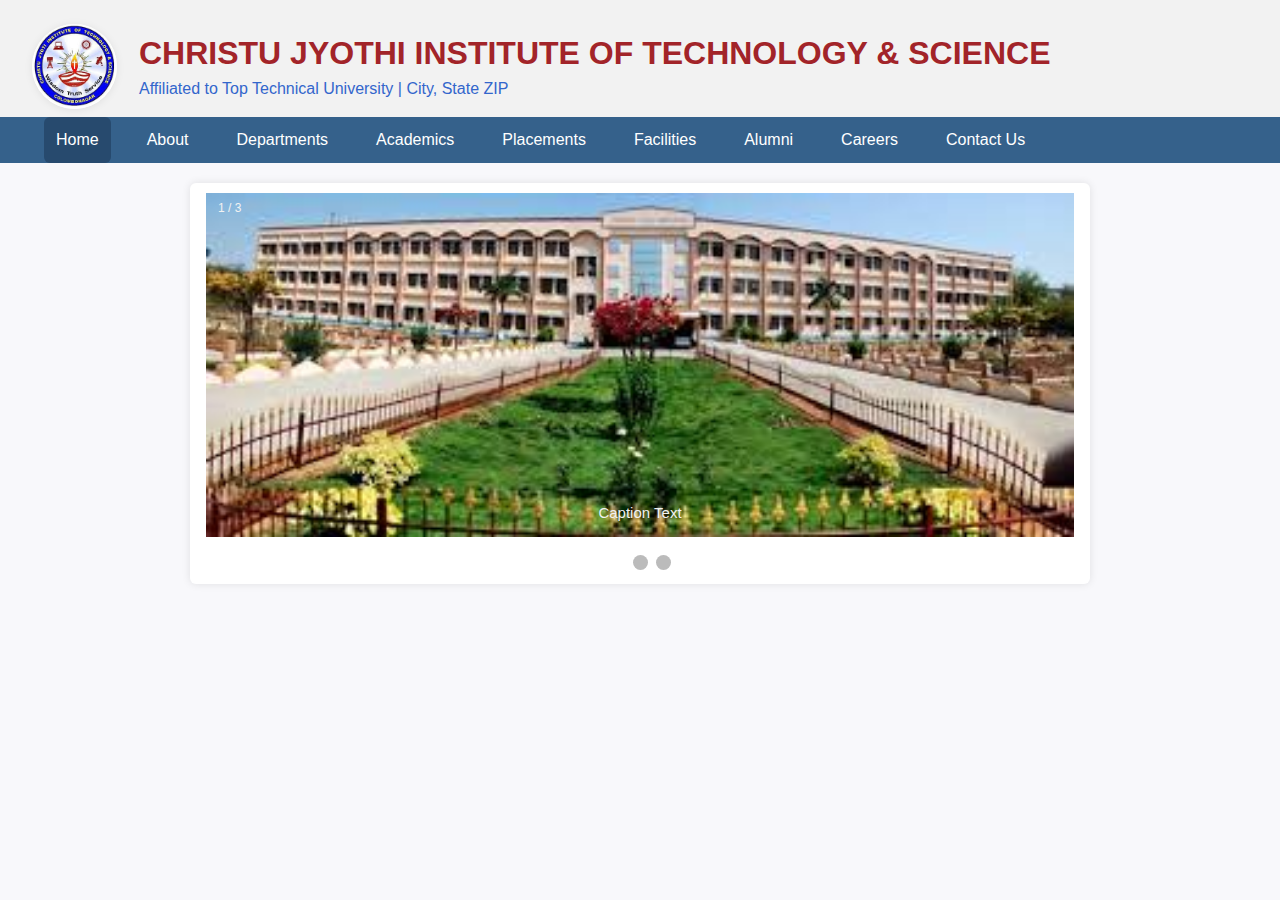
<file: index.html>
<!DOCTYPE html>
<html lang="en">
<head>
    <meta charset="UTF-8" />
    <meta name="viewport" content="width=device-width, initial-scale=1" />
    <title>Christu Jyothi Institute of Technology & Science</title>
    <link rel="stylesheet" href="clg.css" />
</head>
<body>
    <!-- Logo and Header -->
    <div class="header-container">
        <div class="logo-section">
            <img src="cjits logo.jpeg" alt="College Logo" class="college-logo" />
            <div class="college-name">
                <h1>CHRISTU JYOTHI INSTITUTE OF TECHNOLOGY & SCIENCE</h1>
                <p class="affiliation">Affiliated to Top Technical University | City, State ZIP</p>
            </div>
        </div>
    </div>

    <!-- Navigation Bar -->
    <nav class="navbar">
        <ul>
            <li><a href="#" class="nav-link active" onclick="showContent('home', this)">Home</a></li>
            <li><a href="#" class="nav-link" onclick="showContent('about', this)">About</a></li>
            <li><a href="#" class="nav-link" onclick="showContent('departments', this)">Departments</a></li>
            <li><a href="#" class="nav-link" onclick="showContent('academics', this)">Academics</a></li>
            <li><a href="#" class="nav-link" onclick="showContent('placements', this)">Placements</a></li>
            <li><a href="#" class="nav-link" onclick="showContent('facilities', this)">Facilities</a></li>
            <li><a href="#" class="nav-link" onclick="showContent('alumni', this)">Alumni</a></li>
            <li><a href="#" class="nav-link" onclick="showContent('careers', this)">Careers</a></li>
            <li><a href="#" class="nav-link" onclick="showContent('contact', this)">Contact Us</a></li>
        </ul>
    </nav>

    <!-- Content Sections -->
    <div id="content">
        <div id="home" class="content-section active">
            
            <!DOCTYPE html>
<html>
<head>
<meta name="viewport" content="width=device-width, initial-scale=1">
<style>
* {box-sizing: border-box;}
body {font-family: Verdana, sans-serif;}
.mySlides {display: none;}
img {vertical-align: middle;}

/* Slideshow container */
.slideshow-container {
  max-width: 1000px;
  position: relative;
  margin: auto;
}

/* Caption text */
.text {
  color: #f2f2f2;
  font-size: 15px;
  padding: 8px 12px;
  position: absolute;
  bottom: 8px;
  width: 100%;
  text-align: center;
}

/* Number text (1/3 etc) */
.numbertext {
  color: #f2f2f2;
  font-size: 12px;
  padding: 8px 12px;
  position: absolute;
  top: 0;
}

/* The dots/bullets/indicators */
.dot {
  height: 15px;
  width: 15px;
  margin: 0 2px;
  background-color: #bbb;
  border-radius: 50%;
  display: inline-block;
  transition: background-color 0.6s ease;
}

.active {
  background-color: white;
}

/* Fading animation */
.fade {
  animation-name: fade;
  animation-duration: 1.5s;
}

@keyframes fade {
  from {opacity: .4} 
  to {opacity: 1}
}

/* On smaller screens, decrease text size */
@media only screen and (max-width: 300px) {
  .text {font-size: 11px}
}
</style>
</head>
<body>



<div class="slideshow-container">

<div class="mySlides fade">
  <div class="numbertext">1 / 3</div>
  <img src="images (1).jpeg" style="width:100%">
  <div class="text">Caption Text</div>
</div>

<div class="mySlides fade">
  <div class="numbertext">2 / 3</div>
  <img src="silverjibli_mega_event14.webp" style="width:100%">
  <div class="text">Caption Two</div>
</div>

<div class="mySlides fade">
  <div class="numbertext">3 / 3</div>
  <img src="silverjibli_mega_event6.webp" style="width:100%">
  <div class="text">Caption Three</div>
</div>

</div>
<br>

<div style="text-align:center">
  <span class="dot"></span> 
  <span class="dot"></span> 
  <span class="dot"></span> 
</div>

<script>
let slideIndex = 0;
showSlides();

function showSlides() {
  let i;
  let slides = document.getElementsByClassName("mySlides");
  let dots = document.getElementsByClassName("dot");
  for (i = 0; i < slides.length; i++) {
    slides[i].style.display = "none";  
  }
  slideIndex++;
  if (slideIndex > slides.length) {slideIndex = 1}    
  for (i = 0; i < dots.length; i++) {
    dots[i].className = dots[i].className.replace(" active", "");
  }
  slides[slideIndex-1].style.display = "block";  
  dots[slideIndex-1].className += " active";
  setTimeout(showSlides, 2000); // Change image every 2 seconds
}
</script>

</body>
        </div>
        <div id="about" class="content-section">
            <h2>About Us</h2>
            <p>Christu Jyothi Institute of Technology And Science was established in the year 1998 and is situated in 54 acres campus in Yeshwantapur, Jangaon which is about 100KMs for Hyderabad with a built up area of 21463Sq.M. The institute is affiliated to JNT University,Hyderabad and approved by AICTE, New Delhi. The college offers quality technical education and offers B. Tech in CSE, ECE, EEE, civil & MECH and M. Tech. in CSE, SE, ME & EEE and in Polytechnic ECE ,EEE,ME & CIVIL.</p>


            <h2>Vision</h2> 
            <p>
To recruit and groom students from rural background and be a truly technical institution benefiting society and nation as a whole

</p>
<h2>Mission</h2> 
<p>The mission of our institution is to create deliver and refine knowledge.Being a rural technical institute we aim to:

Enhance our position as one of the best technical institutions and to measure our performance against the highest defined standards.

Provide highest quality learning environment to our students for their greater well being so as to equip them with highest technical and professional ethics.</p>
        </div>
        <div id="departments" class="content-section">
            <h2>Departments</h2>
            <p>Electronics and Communication Engineering</p>
            <p>Computer Science engineering</p>
            <p>Electrical and Electronics engineering</p>
            <p>Civil engineering</p>
            <p>Mechanical engineering</p>
        </div>
        <div id="academics" class="content-section">
            <h2>Academics</h2>
            <p>BTech Academic Year</p>
            <p>Dilpoma Academic Year</p>
            <p>Polytechnic Syllabus & Regulation</p>
            <p>Holiday list</p>
            <p>Academic Syllabus </p>

        </div>
        <div id="placements" class="content-section">
            <h2>Placements</h2>
            <p>Staff</p>
            <p>Carrier Guidance cell<p>
            <p>Campus placements Department wise<p>
        </div>
        <div id="facilities" class="content-section">
            <h2>Facilities</h2>
            <p>Campus facilities including labs, libraries, and hostels.</p>
        </div>
        <div id="alumni" class="content-section">
            <h2>Alumni</h2>
            <p>Alumni achievements and networking opportunities.</p>
        </div>
        <div id="careers" class="content-section">
            <h2>Careers</h2>
            <p>Job openings and career opportunities at the institute.</p>
        </div>
        <div id="contact" class="content-section">
            <h2>Contact Us</h2>
            <p>CJITS Campus, jangaon, Telangana</p>
            <p>Phone Number :+91-9876543210,Email: Cjits@22</p>
        </div>
    </div>

    <script>
        function showContent(id, element) {
            // Hide all content sections
            let sections = document.querySelectorAll('.content-section');
            sections.forEach(section => section.classList.remove('active'));

            // Show selected section
            document.getElementById(id).classList.add('active');

            // Remove active class from all nav links
            let links = document.querySelectorAll('.nav-link');
            links.forEach(link => link.classList.remove('active'));

            // Add active class to clicked nav link
            element.classList.add('active');
        }
    </script>
    
</body>

</html>
</file>
<file: clg.css>
body {
    margin: 0;
    font-family: 'Segoe UI', Arial, sans-serif;
    background-color: #f8f8fb;
}

.header-container {
    background: #f2f2f2;
    box-shadow: 0 2px 6px rgba(0,0,0,0.03);
    padding: 0 32px;
}

.logo-section {
    display: flex;
    align-items: center;
    padding: 24px 0 8px 0;
}

.college-logo {
    width: 85px;
    height: 85px;
    object-fit: contain;
    margin-right: 22px;
    border-radius: 50%;
    background: #fff;
    box-shadow: 0 1px 8px rgba(0,0,0,0.08);
    
}

.college-name h1 {
    color: #a22429;
    margin: 0 0 8px 0;
    font-size: 2em;
    font-weight: bold;
}

.affiliation {
    color: #3366cc;
    font-size: 1em;
    margin: 0;
}

.navbar {
    background: #35618b;
    color: #fff;
    margin: 0 0 10px 0;
}

.navbar ul {
    list-style-type: none;
    margin: 0;
    padding: 0 32px;
    display: flex;
    align-items: center;
}

.navbar li {
    margin: 0 12px;
}

.navbar a {
    color: #fff;
    text-decoration: none;
    padding: 14px 12px;
    display: inline-block;
    font-size: 1em;
    cursor: pointer;
}

.navbar a:hover, .navbar a.active {
    background-color: #274a6e;
    border-radius: 6px;
}

/* Content section styles */
.content-section {
    display: none;
    max-width: 900px;
    margin: 20px auto;
    padding: 10px 16px;
    background-color: #fff;
    box-shadow: 0 0 8px rgba(0,0,0,0.1);
    border-radius: 6px;
}

.content-section.active {
    display: block;
}

@media (max-width: 768px) {
    .logo-section {
        flex-direction: column;
        align-items: flex-start;
        gap: 12px;
    }
    .navbar ul {
        flex-direction: column;
        padding: 0 16px;
    }
    .navbar li {
        margin: 6px 0;
    }
}
</file>
